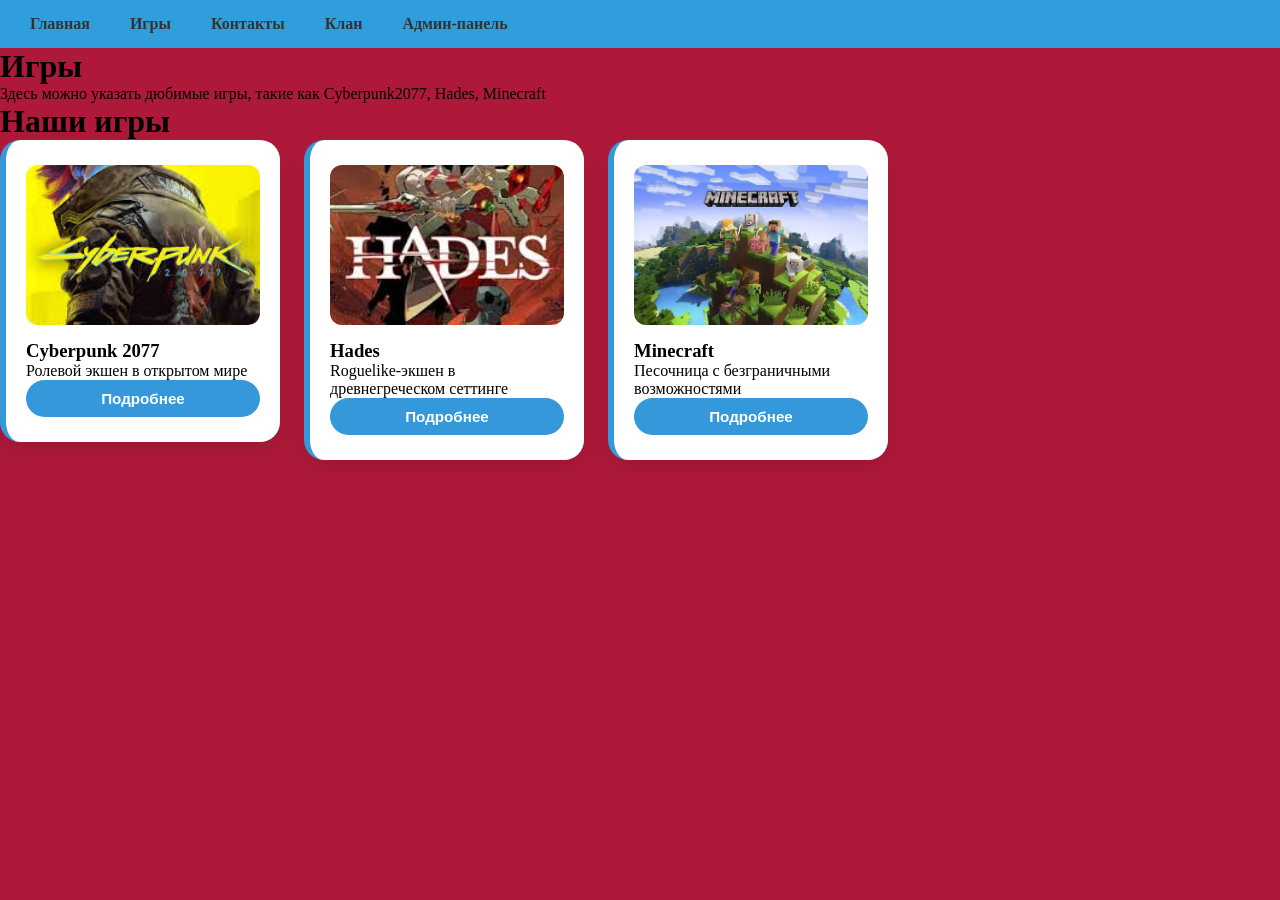
<file: games.html>
<!DOCTYPE html>
<html lang="en">
<head>
    <meta charset="UTF-8">
    <meta name="viewport" content="width=device-width, initial-scale=1.0">
    <title>Игры</title>
    <link rel="stylesheet" href="css/styles.css">
</head>
<body>
    <!-- БУРГЕР-МЕНЮ -->
    <input type="checkbox" id="burger-toggle" class="burger-toggle">
    <label for="burger-toggle" class="burger-label">≡ Меню</label>
<nav class="main-nav">
    <ul class="nav-list">
        <li><a href="index.html">Главная</a></li>
        <li><a href="games.html">Игры</a></li>
        <li><a href="contacts.html">Контакты</a></li>
        <li><a href="clan.html">Клан</a></li>
        <li><a href="admin.html">Админ-панель</a></li>
    </ul>
</nav>
<h1>Игры</h1>
<p>Здесь можно указать дюбимые игры, такие как Cyberpunk2077, Hades, Minecraft</p>
<h1>Наши игры</h1>
        <!-- Карточка 1 -->
        <div class="game-card">
            <img src="images/cyberpunk2077.jpg" alt="Cyberpunk 2077" class="game-image">
            <h3>Cyberpunk 2077</h3>
            <p>Ролевой экшен в открытом мире</p>
            <button class="details-btn">Подробнее</button>
            <div class="details" style="display: none;">
                <p>Жанр: RPG</p>
                <p>Рейтинг: 8.7/10</p>
                <p>Платформы: PC, PS5, Xbox Series X</p>
            </div>
        </div>
        <!-- Карточка 2 -->
        <div class="game-card">
            <img src="images/hades.jpg" alt="Hades" class="game-image">
            <h3>Hades</h3>
            <p>Roguelike-экшен в древнегреческом сеттинге</p>
            <button class="details-btn">Подробнее</button>
            <div class="details" style="display: none;">
                <p>Жанр: Roguelike</p>
                <p>Рейтинг: 9.3/10</p>
                <p>Платформы: PC, Switch, PS4, Xbox One</p>
            </div>
        </div>
        <!-- Карточка 3 -->
        <div class="game-card">
            <img src="images/minecraft.jpg" alt="Minecraft" class="game-image">
            <h3>Minecraft</h3>
            <p>Песочница с безграничными возможностями</p>
            <button class="details-btn">Подробнее</button>
            <div class="details" style="display: none;">
                <p>Жанр: Sandbox</p>
                <p>Рейтинг: 9.0/10</p>
                <p>Платформы: PC, консоли, мобильные</p>
            </div>
        </div>

    <!-- Подключаем JavaScript -->
    <script src="js/script.js"></script>
</body>
</html>
</file>
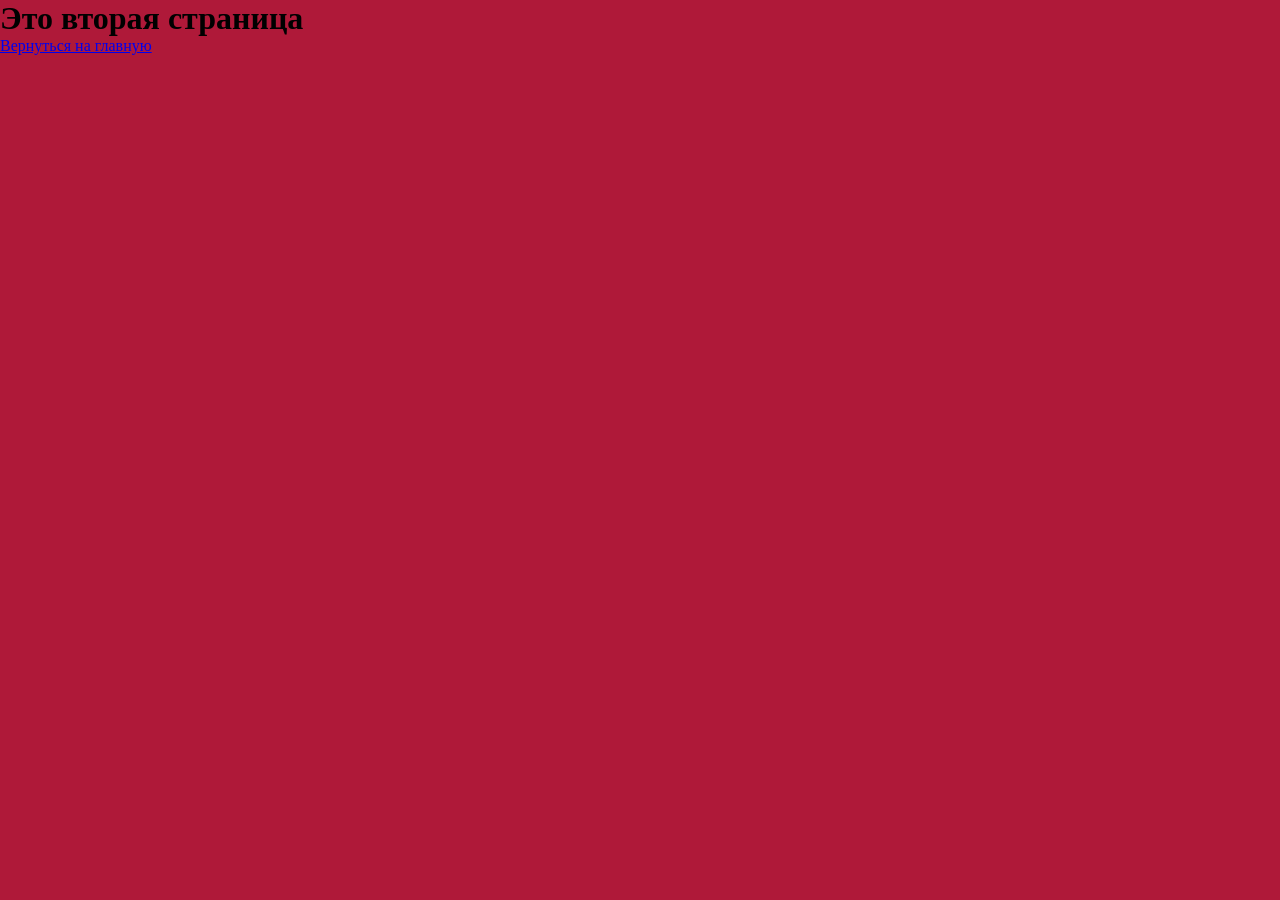
<file: site2.html>
<!DOCTYPE html>
<html lang="en">
<head>
    <meta charset="UTF-8">
    <meta name="viewport" content="width=device-width, initial-scale=1.0">
    <title>Вторая страница</title>
    <link rel="stylesheet" href="css/styles.css">
</head>
<body>
    <h1>Это вторая страница</h1>
    <a href="index.html">Вернуться на главную</a> 
</body>
</html>
</file>
<file: css/styles.css>
* {
    margin: 0;
    padding: 0;
    box-sizing: border-box;
}
ul {
    background-color: rgb(48, 157, 221);
    list-style-type: none;
    display: flex;
    padding: 15px 30px;
    margin: 0;
    gap: 30px;
}
body {
    background-color: rgb(175, 25, 57);
}

/* ===== Стили для карточек ===== */

/* Контейнер для карточек */
.card-container {
    display: flex;
    flex-wrap: wrap;
    justify-content: center;
    gap: 30px;
    max-width: 1200px;
    margin: 20px auto;
    padding: 0 20px;
}

/* Каждая карточка */
.game-card {
    background: rgb(255, 255, 255);
    border-radius: 20px;
    padding: 25px 20px;
    width: 280px;
    box-shadow: 0 10px 20px rgba(0, 0, 0, 0.1);
    transition: transform 0.3s, box-shadow 0.3s;
    border-left: 6px solid #3498db;
    cursor: default;
    margin-bottom: 20px;
    display: inline-block;
    vertical-align: top;
    margin-right: 20px;
    overflow: hidden;
}
/* Эффект при наведении на карточку (mouseover) */
.game-card:hover {
    transform: translateY(-8px);
    box-shadow: 0 18px 30px rgba(0, 0, 0, 0.15);
    border-left-color: #e74c3c;
}
.game-image {
    width: 100%;           /* на всю ширину карточки */
    height: 160px;         /* фиксированная высота */
    object-fit: cover;     /* обрезает, но не искажает пропорции */
    border-radius: 12px;
    margin-bottom: 15px;
    display: block;
}
.game-title {
    font-size: 1.4rem;
    color: #2c3e50;
    margin-bottom: 6px;
}

.game-short {
    font-size: 0.95rem;
    color: #7f8c8d;
    margin-bottom: 15px;
}

/* Кнопка "Подробнее" */
.details-btn {
    background: #3498db;
    color: white;
    border: none;
    padding: 10px 20px;
    border-radius: 30px;
    font-size: 0.95rem;
    font-weight: 600;
    cursor: pointer;
    transition: background 0.3s, transform 0.2s;
    width: 100%;
}

.details-btn:hover {
    background: #2980b9;
    transform: scale(1.02);
}
/* Блок с деталями (скрыт по умолчанию) */
.details {
    margin-top: 18px;
    padding: 15px;
    background: #ecf0f1;
    border-radius: 12px;
    font-size: 0.95rem;
    color: #2c3e50;
    line-height: 1.6;
    display: none; /* скрыты по умолчанию */
}

.details p {
    margin-bottom: 6px;
}

.details strong {
    color: #2c3e50;
}
/* ========================================== */
/* ФОРМА ДОБАВЛЕНИЯ ИГРЫ  ЛР6                    */
/* ========================================== */

.add-game-section {
    max-width: 600px;
    margin: 40px auto;
    padding: 30px;
    background: white;
    border-radius: 20px;
    box-shadow: 0 10px 30px rgba(0, 0, 0, 0.1);
}

.add-game-section h2 {
    text-align: center;
    color: #2c3e50;
    margin-bottom: 25px;
    font-size: 1.8rem;
}

.form-group {
    margin-bottom: 20px;
}

.form-group label {
    display: block;
    margin-bottom: 8px;
    color: #34495e;
    font-weight: 600;
    font-size: 0.95rem;
}

.form-group input {
    width: 100%;
    padding: 12px 15px;
    border: 2px solid #e0e0e0;
    border-radius: 10px;
    font-size: 1rem;
    transition: border-color 0.3s, box-shadow 0.3s;
    font-family: inherit;
}

.form-group input:focus {
    outline: none;
    border-color: #3498db;
    box-shadow: 0 0 0 3px rgba(52, 152, 219, 0.1);
}

.form-group input::placeholder {
    color: #bdc3c7;
}

.submit-btn {
    width: 100%;
    padding: 15px;
    background: linear-gradient(135deg, #3498db, #2980b9);
    color: white;
    border: none;
    border-radius: 10px;
    font-size: 1.1rem;
    font-weight: 600;
    cursor: pointer;
    transition: transform 0.2s, box-shadow 0.2s;
}

.submit-btn:hover {
    transform: translateY(-2px);
    box-shadow: 0 8px 20px rgba(52, 152, 219, 0.3);
}

.submit-btn:active {
    transform: translateY(0);
}
/* ===================================================== */
/* МОДАЛЬНОЕ ОКНО РЕДАКТИРОВАНИЯ (ЛР №7) */
/* ===================================================== */

.modal-overlay {
    display: none; /* скрыто по умолчанию */
    position: fixed;
    top: 0;
    left: 0;
    width: 100%;
    height: 100%;
    background: rgba(0, 0, 0, 0.6);
    justify-content: center;
    align-items: center;
    z-index: 1000;
}

.modal-overlay.active {
    display: flex;
}

.modal-window {
    background: white;
    padding: 30px;
    border-radius: 20px;
    max-width: 500px;
    width: 90%;
    box-shadow: 0 20px 60px rgba(0, 0, 0, 0.3);
    animation: modalAppear 0.3s ease;
}

@keyframes modalAppear {
    from {
        opacity: 0;
        transform: scale(0.9);
    }
    to {
        opacity: 1;
        transform: scale(1);
    }
}

.modal-window h2 {
    text-align: center;
    color: #2c3e50;
    margin-bottom: 25px;
}

.modal-actions {
    display: flex;
    gap: 10px;
    margin-top: 20px;
}

.cancel-btn,
.save-btn {
    flex: 1;
    padding: 12px;
    border: none;
    border-radius: 10px;
    font-size: 1rem;
    font-weight: 600;
    cursor: pointer;
    transition: 0.3s;
}

.cancel-btn {
    background: #ecf0f1;
    color: #2c3e50;
}

.cancel-btn:hover {
    background: #bdc3c7;
}

.save-btn {
    background: #27ae60;
    color: white;
}

.save-btn:hover {
    background: #229954;
}

/* ===================================================== */
/* КНОПКИ УПРАВЛЕНИЯ НА КАРТОЧКАХ (ЛР №7) */
/* ===================================================== */

.card-actions {
    display: flex;
    gap: 10px;
    margin-top: 15px;
    padding-top: 15px;
    border-top: 1px solid #ecf0f1;
}

.edit-btn,
.delete-btn {
    flex: 1;
    padding: 8px 12px;
    border: none;
    border-radius: 8px;
    font-size: 0.85rem;
    font-weight: 600;
    cursor: pointer;
    transition: transform 0.2s, box-shadow 0.2s;
}

.edit-btn {
    background: #f39c12;
    color: white;
}

.edit-btn:hover {
    background: #e67e22;
    transform: translateY(-2px);
    box-shadow: 0 4px 10px rgba(243, 156, 18, 0.3);
}

.delete-btn {
    background: #e74c3c;
    color: white;
}

.delete-btn:hover {
    background: #c0392b;
    transform: translateY(-2px);
    box-shadow: 0 4px 10px rgba(231, 76, 60, 0.3);
}
/* ===================================================== */
/* НАВИГАЦИЯ С КНОПКОЙ ВОЙТИ (ЛР №8) */
/* ===================================================== */

.main-nav {
    display: flex;
    align-items: center;
    justify-content: space-between;
    background-color: #309ddd;
    padding: 15px 30px;
    gap: 30px;
    flex-wrap: wrap;
}

.nav-list {
    display: flex;
    list-style-type: none;
    gap: 40px;
    margin: 0;
    padding: 0;
}

.nav-list a {
    text-decoration: none;
    color: #333;
    font-weight: bold;
}

.nav-list a:hover {
    color: #d2691e;
    text-decoration: underline;
}

.login-btn {
    padding: 10px 24px;
    background: #3498db;
    color: white;
    border: none;
    border-radius: 25px;
    font-size: 1rem;
    font-weight: 600;
    cursor: pointer;
    transition: 0.3s;
}

.login-btn:hover {
    background: #2980b9;
    transform: translateY(-2px);
    box-shadow: 0 6px 15px rgba(0, 0, 0, 0.2);
}

.user-menu {
    display: flex;
    align-items: center;
    gap: 15px;
}

.user-name {
    color: #2c3e50;
    font-weight: 700;
    font-size: 1rem;
}

.logout-btn-small {
    padding: 8px 18px;
    background: #e74c3c;
    color: white;
    border: none;
    border-radius: 20px;
    font-size: 0.9rem;
    font-weight: 600;
    cursor: pointer;
    transition: 0.3s;
}

.logout-btn-small:hover {
    background: #c0392b;
}

/* ===================================================== */
/* МОДАЛЬНОЕ ОКНО АУТЕНТИФИКАЦИИ */
/* ===================================================== */

.auth-modal {
    display: none;
    position: fixed;
    top: 0;
    left: 0;
    width: 100%;
    height: 100%;
    background: rgba(0, 0, 0, 0.6);
    justify-content: center;
    align-items: center;
    z-index: 2000;
}

.auth-modal.active {
    display: flex;
}

.auth-modal-window {
    background: white;
    padding: 40px 35px;
    border-radius: 25px;
    max-width: 450px;
    width: 90%;
    position: relative;
    box-shadow: 0 20px 60px rgba(0, 0, 0, 0.3);
    animation: modalAppear 0.3s ease;
}

.modal-close {
    position: absolute;
    top: 15px;
    right: 20px;
    background: transparent;
    border: none;
    font-size: 1.8rem;
    color: #7f8c8d;
    cursor: pointer;
    transition: 0.3s;
    line-height: 1;
    padding: 5px;
}

.modal-close:hover {
    color: #e74c3c;
    transform: rotate(90deg);
}

.auth-title {
    text-align: center;
    color: #2c3e50;
    margin-bottom: 25px;
    font-size: 1.6rem;
}

.auth-tabs {
    display: flex;
    gap: 10px;
    margin-bottom: 25px;
    border-bottom: 2px solid #ecf0f1;
}

.auth-tab {
    flex: 1;
    padding: 12px;
    background: transparent;
    border: none;
    font-size: 1rem;
    font-weight: 600;
    color: #7f8c8d;
    cursor: pointer;
    border-bottom: 3px solid transparent;
    transition: 0.3s;
    margin-bottom: -2px;
}

.auth-tab.active {
    color: #3498db;
    border-bottom-color: #3498db;
}

.auth-tab:hover {
    color: #3498db;
}

.auth-form {
    display: none;
}

.auth-form.active {
    display: block;
}

.auth-form .form-group {
    margin-bottom: 18px;
}

.auth-form .form-group label {
    display: block;
    margin-bottom: 8px;
    color: #34495e;
    font-weight: 600;
    font-size: 0.9rem;
}

.auth-form .form-group input {
    width: 100%;
    padding: 12px 15px;
    border: 2px solid #e0e0e0;
    border-radius: 10px;
    font-size: 1rem;
    transition: 0.3s;
    font-family: inherit;
    box-sizing: border-box;
}

.auth-form .form-group input:focus {
    outline: none;
    border-color: #3498db;
    box-shadow: 0 0 0 3px rgba(52, 152, 219, 0.1);
}

.auth-btn {
    width: 100%;
    padding: 14px;
    background: linear-gradient(135deg, #3498db, #2980b9);
    color: white;
    border: none;
    border-radius: 10px;
    font-size: 1.05rem;
    font-weight: 600;
    cursor: pointer;
    transition: 0.3s;
    margin-top: 10px;
}

.auth-btn:hover {
    transform: translateY(-2px);
    box-shadow: 0 8px 20px rgba(52, 152, 219, 0.3);
}

/* Адаптивность */
@media (max-width: 768px) {
    .main-nav {
        flex-direction: column;
        padding: 15px;
        gap: 15px;
    }

    .nav-list {
        flex-direction: column;
        gap: 10px;
        width: 100%;
        text-align: center;
    }

    .login-btn {
        width: 100%;
    }

    .auth-modal-window {
        padding: 30px 20px;
    }
}
/* ========================================== */
/* ЛИДЕРБОРД (ТАБЛИЦА РЕКОРДОВ) ЛР9              */
/* ========================================== */

.leaderboard-section {
    max-width: 900px;
    margin: 40px auto;
    padding: 30px;
    background: white;
    border-radius: 20px;
    box-shadow: 0 10px 30px rgba(0, 0, 0, 0.1);
}

.leaderboard-section h2 {
    text-align: center;
    color: #2c3e50;
    margin-bottom: 25px;
    font-size: 2rem;
}

.score-form {
    margin-bottom: 25px;
    padding: 20px;
    background: #f8f9fa;
    border-radius: 15px;
}

.form-row {
    display: grid;
    grid-template-columns: 1fr 1fr 1fr auto;
    gap: 15px;
    align-items: end;
}

.score-btn {
    padding: 12px 20px;
    background: #27ae60;
    color: white;
    border: none;
    border-radius: 10px;
    font-size: 1rem;
    font-weight: 600;
    cursor: pointer;
    transition: 0.3s;
    white-space: nowrap;
}

.score-btn:hover {
    background: #229954;
    transform: translateY(-2px);
}

.leaderboard-filter {
    display: flex;
    align-items: center;
    gap: 15px;
    margin-bottom: 20px;
    padding: 15px;
    background: #ecf0f1;
    border-radius: 10px;
}

.leaderboard-filter label {
    font-weight: 600;
    color: #2c3e50;
}

.leaderboard-filter select {
    padding: 8px 15px;
    border: 2px solid #bdc3c7;
    border-radius: 8px;
    font-size: 0.95rem;
    cursor: pointer;
}

.leaderboard-table-wrapper {
    overflow-x: auto;
    border-radius: 15px;
    overflow: hidden;
    box-shadow: 0 4px 15px rgba(0, 0, 0, 0.05);
}

.leaderboard-table {
    width: 100%;
    border-collapse: collapse;
    background: white;
}

.leaderboard-table thead {
    background: linear-gradient(135deg, #3498db, #2980b9);
    color: white;
}

.leaderboard-table th {
    padding: 15px;
    text-align: left;
    font-weight: 600;
    font-size: 0.95rem;
}

.leaderboard-table td {
    padding: 15px;
    border-bottom: 1px solid #ecf0f1;
    color: #2c3e50;
}

.leaderboard-table tbody tr:hover {
    background: #f8f9fa;
}

.leaderboard-table tbody tr:nth-child(1) {
    background: linear-gradient(90deg, #fff9e6 0%, #ffffff 100%);
    font-weight: 600;
}

.leaderboard-table tbody tr:nth-child(2) {
    background: linear-gradient(90deg, #f5f5f5 0%, #ffffff 100%);
}

.leaderboard-table tbody tr:nth-child(3) {
    background: linear-gradient(90deg, #fdf0e6 0%, #ffffff 100%);
}
/* ===================================================== */
/* АДМИН-ПАНЕЛЬ (ЛР №10) */
/* ===================================================== */

.admin-stats {
    max-width: 1200px;
    margin: 30px auto;
    padding: 30px;
    background: white;
    border-radius: 20px;
    box-shadow: 0 10px 30px rgba(0, 0, 0, 0.1);
}

.admin-stats h2 {
    color: #2c3e50;
    margin-bottom: 25px;
}

.stats-grid {
    display: grid;
    grid-template-columns: repeat(auto-fit, minmax(200px, 1fr));
    gap: 20px;
}

.stat-card {
    padding: 25px;
    background: linear-gradient(135deg, #3498db, #2980b9);
    color: white;
    border-radius: 15px;
    text-align: center;
    transition: transform 0.3s;
}

.stat-card:hover {
    transform: translateY(-5px);
}

.stat-value {
    font-size: 2.5rem;
    font-weight: bold;
    margin-bottom: 10px;
}

.stat-label {
    font-size: 0.95rem;
    opacity: 0.9;
}

.admin-table-section {
    max-width: 1200px;
    margin: 30px auto;
    padding: 30px;
    background: white;
    border-radius: 20px;
    box-shadow: 0 10px 30px rgba(0, 0, 0, 0.1);
}

.admin-table-section h2 {
    color: #2c3e50;
    margin-bottom: 25px;
}

.admin-actions {
    display: flex;
    gap: 15px;
    margin-bottom: 20px;
}

.admin-btn {
    padding: 10px 20px;
    border: none;
    border-radius: 10px;
    font-weight: 600;
    cursor: pointer;
    transition: 0.3s;
}

.admin-btn.export {
    background: #27ae60;
    color: white;
}

.admin-btn.refresh {
    background: #3498db;
    color: white;
}

.admin-btn.logout {
    background: #e74c3c;
    color: white;
    padding: 12px 25px;
}

.admin-btn:hover {
    transform: translateY(-2px);
    box-shadow: 0 5px 15px rgba(0, 0, 0, 0.2);
}

.admin-table-wrapper {
    overflow-x: auto;
    border-radius: 15px;
    box-shadow: 0 4px 15px rgba(0, 0, 0, 0.05);
}

.admin-table {
    width: 100%;
    border-collapse: collapse;
    background: white;
}

.admin-table thead {
    background: #2c3e50;
    color: white;
}

.admin-table th {
    padding: 15px;
    text-align: left;
    font-weight: 600;
}

.admin-table td {
    padding: 15px;
    border-bottom: 1px solid #ecf0f1;
    color: #2c3e50;
}

.admin-table tbody tr:hover {
    background: #f8f9fa;
}

.admin-actions-cell {
    display: flex;
    gap: 8px;
}

.mini-btn {
    padding: 6px 12px;
    border: none;
    border-radius: 6px;
    font-size: 0.8rem;
    font-weight: 600;
    cursor: pointer;
    transition: 0.2s;
}

.mini-btn.edit {
    background: #f39c12;
    color: white;
}

.mini-btn.delete {
    background: #e74c3c;
    color: white;
}

.mini-btn:hover {
    transform: scale(1.05);
}

.admin-user {
    max-width: 1200px;
    margin: 30px auto;
    padding: 20px 30px;
    background: #ecf0f1;
    border-radius: 15px;
    display: flex;
    justify-content: space-between;
    align-items: center;
}
/* ===================================================== */
/* СТРАНИЦА КЛАНА */
/* ===================================================== */

/* HERO-БЛОК */
.clan-hero {
    text-align: center;
    padding: 60px 20px 40px;
    background: linear-gradient(135deg, #1a1a2e 0%, #16213e 50%, #0f3460 100%);
    color: white;
    margin-bottom: 30px;
}

.clan-hero h1 {
    font-size: 3rem;
    margin-bottom: 15px;
    text-shadow: 0 4px 20px rgba(0, 0, 0, 0.5);
}

.clan-hero p {
    font-size: 1.2rem;
    opacity: 0.85;
    margin-bottom: 25px;
}

.clan-meta {
    display: flex;
    justify-content: center;
    gap: 40px;
    flex-wrap: wrap;
    font-size: 1rem;
}

.clan-meta span {
    padding: 10px 20px;
    background: rgba(255, 255, 255, 0.1);
    border-radius: 25px;
    border: 1px solid rgba(255, 255, 255, 0.2);
}

/* ВКЛАДКИ */
.clan-tabs {
    display: flex;
    justify-content: center;
    gap: 10px;
    margin: 30px auto;
    max-width: 900px;
    padding: 0 20px;
    flex-wrap: wrap;
}

.clan-tab {
    padding: 14px 30px;
    background: white;
    border: 2px solid #e0e0e0;
    border-radius: 12px;
    font-size: 1rem;
    font-weight: 600;
    color: #7f8c8d;
    cursor: pointer;
    transition: 0.3s;
}

.clan-tab:hover {
    border-color: #3498db;
    color: #3498db;
}

.clan-tab.active {
    background: linear-gradient(135deg, #3498db, #2980b9);
    color: white;
    border-color: transparent;
    box-shadow: 0 6px 20px rgba(52, 152, 219, 0.3);
}

/* СЕКЦИИ */
.clan-section {
    display: none;
    max-width: 1100px;
    margin: 0 auto 60px;
    padding: 30px;
    background: white;
    border-radius: 20px;
    box-shadow: 0 10px 30px rgba(0, 0, 0, 0.1);
}

.clan-section.active {
    display: block;
}

.clan-section h2 {
    color: #2c3e50;
    margin-bottom: 25px;
    font-size: 1.8rem;
    text-align: center;
}

/* ФИЛЬТРЫ */
.clan-filters {
    display: flex;
    gap: 15px;
    margin-bottom: 25px;
    flex-wrap: wrap;
}

.clan-filters input,
.clan-filters select {
    flex: 1;
    min-width: 200px;
    padding: 12px 15px;
    border: 2px solid #e0e0e0;
    border-radius: 10px;
    font-size: 1rem;
    font-family: inherit;
}

.clan-filters input:focus,
.clan-filters select:focus {
    outline: none;
    border-color: #3498db;
}

/* СЕТКА УЧАСТНИКОВ */
.members-grid {
    display: grid;
    grid-template-columns: repeat(auto-fill, minmax(220px, 1fr));
    gap: 20px;
}

.member-card {
    background: #f8f9fa;
    border-radius: 15px;
    padding: 20px;
    text-align: center;
    transition: 0.3s;
    border-top: 4px solid #bdc3c7;
    position: relative;
}

.member-card.online {
    border-top-color: #27ae60;
}

.member-card:hover {
    transform: translateY(-5px);
    box-shadow: 0 10px 25px rgba(0, 0, 0, 0.1);
}

.member-avatar {
    width: 70px;
    height: 70px;
    border-radius: 50%;
    background: linear-gradient(135deg, #3498db, #2980b9);
    color: white;
    font-size: 1.8rem;
    font-weight: bold;
    display: flex;
    align-items: center;
    justify-content: center;
    margin: 0 auto 15px;
}

.member-nickname {
    color: #2c3e50;
    margin-bottom: 8px;
    font-size: 1.15rem;
}

.member-role {
    display: inline-block;
    padding: 4px 12px;
    border-radius: 20px;
    font-size: 0.8rem;
    font-weight: 600;
    margin-bottom: 12px;
    background: #ecf0f1;
    color: #2c3e50;
}

.member-role.role-лидер      { background: #f39c12; color: white; }
.member-role.role-офицер     { background: #e74c3c; color: white; }
.member-role.role-ветеран    { background: #9b59b6; color: white; }
.member-role.role-участник   { background: #3498db; color: white; }
.member-role.role-новобранец { background: #27ae60; color: white; }

.member-info p {
    font-size: 0.9rem;
    color: #7f8c8d;
    margin: 4px 0;
}

.member-status {
    margin-top: 12px;
    padding-top: 12px;
    border-top: 1px solid #ecf0f1;
    font-size: 0.85rem;
    color: #7f8c8d;
}

/* ФОРМА ЗАЯВКИ */
.application-form-wrapper {
    background: #f8f9fa;
    padding: 25px;
    border-radius: 15px;
    margin-bottom: 30px;
}

.application-form-wrapper h3 {
    color: #2c3e50;
    margin-bottom: 8px;
}

.hint {
    font-size: 0.9rem;
    color: #7f8c8d;
    margin-bottom: 20px;
}

.form-row-2 {
    display: grid;
    grid-template-columns: 1fr 1fr;
    gap: 15px;
}

.form-group textarea {
    width: 100%;
    padding: 12px 15px;
    border: 2px solid #e0e0e0;
    border-radius: 10px;
    font-family: inherit;
    font-size: 1rem;
    resize: vertical;
    transition: 0.3s;
}

.form-group textarea:focus {
    outline: none;
    border-color: #3498db;
    box-shadow: 0 0 0 3px rgba(52, 152, 219, 0.1);
}

.form-group select {
    width: 100%;
    padding: 12px 15px;
    border: 2px solid #e0e0e0;
    border-radius: 10px;
    font-family: inherit;
    font-size: 1rem;
    background: white;
    cursor: pointer;
}

/* СПИСОК ЗАЯВОК */
.applications-list {
    display: grid;
    gap: 15px;
}

.application-card {
    background: #f8f9fa;
    padding: 20px;
    border-radius: 12px;
    border-left: 5px solid #f39c12;
}

.application-card.status-accepted { border-left-color: #27ae60; opacity: 0.7; }
.application-card.status-rejected { border-left-color: #e74c3c; opacity: 0.7; }

.app-header {
    display: flex;
    justify-content: space-between;
    align-items: center;
    margin-bottom: 10px;
}

.app-header strong {
    font-size: 1.15rem;
    color: #2c3e50;
}

.app-status-badge {
    font-size: 0.8rem;
    padding: 4px 10px;
    background: #ecf0f1;
    border-radius: 12px;
    font-weight: 600;
}

.application-card p {
    margin: 6px 0;
    color: #34495e;
    font-size: 0.95rem;
}

.app-message {
    font-style: italic;
    padding: 10px;
    background: white;
    border-radius: 8px;
    margin: 10px 0 !important;
}

.app-meta {
    font-size: 0.8rem !important;
    color: #7f8c8d !important;
}

.app-actions {
    display: flex;
    gap: 10px;
    margin-top: 12px;
}

.mini-btn.accept { background: #27ae60; color: white; padding: 8px 16px; border: none; border-radius: 8px; font-weight: 600; cursor: pointer; }
.mini-btn.reject { background: #e74c3c; color: white; padding: 8px 16px; border: none; border-radius: 8px; font-weight: 600; cursor: pointer; }

.guest-message {
    text-align: center;
    padding: 30px;
    background: #ecf0f1;
    border-radius: 12px;
    color: #7f8c8d;
}

.empty-state {
    text-align: center;
    padding: 30px;
    color: #7f8c8d;
    font-size: 1.1rem;
}

/* ПРАВИЛА */
.rules-list {
    display: grid;
    gap: 20px;
}

.rule-card {
    display: flex;
    gap: 25px;
    padding: 25px;
    background: #f8f9fa;
    border-radius: 15px;
    transition: 0.3s;
    border-left: 5px solid #3498db;
}

.rule-card:hover {
    transform: translateX(5px);
    box-shadow: 0 8px 20px rgba(0, 0, 0, 0.08);
}

.rule-number {
    font-size: 2.5rem;
    font-weight: 800;
    color: #3498db;
    opacity: 0.4;
    line-height: 1;
    min-width: 60px;
}

.rule-content h3 {
    color: #2c3e50;
    margin-bottom: 8px;
    font-size: 1.2rem;
}

.rule-content p {
    color: #34495e;
    line-height: 1.6;
}

.rules-footer {
    margin-top: 30px;
    padding: 20px;
    background: #fff3cd;
    border-radius: 12px;
    text-align: center;
    color: #856404;
    border-left: 5px solid #ffc107;
}

/* АДАПТИВ */
@media (max-width: 768px) {
    .clan-hero h1 { font-size: 2rem; }
    .clan-meta { gap: 15px; }
    .clan-meta span { padding: 8px 15px; font-size: 0.9rem; }
    .clan-tab { padding: 10px 20px; font-size: 0.9rem; }
    .form-row-2 { grid-template-columns: 1fr; }
    .rule-card { flex-direction: column; gap: 10px; }
    .rule-number { font-size: 1.8rem; }
}
/* ===================================================== */
/* ПАНЕЛЬ ФИЛЬТРОВ (ЛР №11) */
/* ===================================================== */

.filters-section {
    max-width: 1200px;
    margin: 30px auto;
    padding: 25px;
    background: white;
    border-radius: 20px;
    box-shadow: 0 10px 30px rgba(0, 0, 0, 0.1);
}

.filters-section h2 {
    text-align: center;
    color: #2c3e50;
    margin-bottom: 25px;
}

.filters-grid {
    display: grid;
    grid-template-columns: repeat(auto-fit, minmax(220px, 1fr));
    gap: 20px;
    margin-bottom: 20px;
}

.filter-group {
    display: flex;
    flex-direction: column;
}

.filter-group label {
    margin-bottom: 8px;
    color: #34495e;
    font-weight: 600;
    font-size: 0.9rem;
}

.filter-group input,
.filter-group select {
    padding: 10px 12px;
    border: 2px solid #e0e0e0;
    border-radius: 10px;
    font-size: 0.95rem;
    font-family: inherit;
}

.filter-group input:focus,
.filter-group select:focus {
    outline: none;
    border-color: #3498db;
}

.filters-actions {
    display: flex;
    justify-content: space-between;
    align-items: center;
    flex-wrap: wrap;
    gap: 15px;
    padding-top: 20px;
    border-top: 1px solid #ecf0f1;
}

.reset-btn {
    padding: 10px 20px;
    background: #95a5a6;
    color: white;
    border: none;
    border-radius: 10px;
    font-weight: 600;
    cursor: pointer;
    transition: 0.3s;
}

.reset-btn:hover {
    background: #7f8c8d;
}

.results-count {
    color: #7f8c8d;
    font-weight: 600;
}
/* ============================================================= */
/* 1. АДАПТИВНОСТЬ (Планшеты и Мобильные) лр12 */
/* ============================================================= */

/* Планшеты */
@media (max-width: 1024px) {
    .card-container {
        display: grid;
        grid-template-columns: repeat(2, 1fr);
        gap: 20px;
    }

    .filters-grid {
        grid-template-columns: repeat(2, 1fr);
    }

    .form-row {
        grid-template-columns: 1fr 1fr;
    }
}

/* Мобильные */
@media (max-width: 768px) {
    body {
        padding: 10px;
    }

    h1 { font-size: 1.5rem; }
    h2 { font-size: 1.3rem; }

    /* Навигация по умолчанию скрыта на мобильных */
    .main-nav {
        display: none;
        flex-direction: column;
        width: 100%;
        padding: 15px;
        background-color: rgb(48, 157, 221);
    }

    .nav-list {
        flex-direction: column;
        gap: 15px;
        align-items: center;
        width: 100%;
    }

    /* Карточки и фильтры в одну колонку */
    .card-container {
        grid-template-columns: 1fr;
    }

    .filters-grid,
    .form-row {
        grid-template-columns: 1fr;
    }

    /* Таблицы с прокруткой */
    .leaderboard-table-wrapper,
    .admin-table-wrapper {
        overflow-x: auto;
    }

    /* Статистика в одну колонку */
    .stats-grid {
        grid-template-columns: 1fr;
    }

    /* Модальные окна */
    .modal-window,
    .auth-modal-window {
        width: 95%;
        padding: 20px;
    }
}

/* Очень маленькие экраны */
@media (max-width: 480px) {
    h1 { font-size: 1.3rem; }
    .game-card { width: 100%; margin-right: 0; }
    .auth-section, .add-game-section, .filters-section { padding: 15px; }
}

/* =================================================== */
/* 2. БУРГЕР-МЕНЮ ЛР12 */
/* =================================================== */
.burger-toggle {
    display: none; /* Скрываем стандартный чекбокс */
}

.burger-label {
    display: none;
    padding: 15px;
    background: #2c3e50;
    color: white;
    cursor: pointer;
    font-size: 1.2rem;
    text-align: center;
    border-radius: 10px;
    margin-bottom: 15px;
}

@media (max-width: 768px) {
    .burger-label {
        display: block; /* Показываем кнопку на мобильных */
    }

    /* Когда чекбокс нажат — показываем меню */
    .burger-toggle:checked ~ .main-nav {
        display: flex;
    }
}
/* =================================================== */
/* АНИМАЦИИ  */
/* =================================================== */

/* 1. Появление карточек */
@keyframes fadeInUp {
    from { opacity: 0; transform: translateY(30px); }
    to { opacity: 1; transform: translateY(0); }
}

.game-card {
    animation: fadeInUp 0.5s ease forwards;
}

/* Задержка для каждой карточки (каскадное появление) */
.game-card:nth-child(1) { animation-delay: 0.1s; }
.game-card:nth-child(2) { animation-delay: 0.2s; }
.game-card:nth-child(3) { animation-delay: 0.3s; }
.game-card:nth-child(4) { animation-delay: 0.4s; }
.game-card:nth-child(5) { animation-delay: 0.5s; }
.game-card:nth-child(6) { animation-delay: 0.6s; }

/* 2. Пульсация кнопки */
@keyframes pulse {
    0%, 100% { transform: scale(1); }
    50% { transform: scale(1.05); }
}

/* Применяем к кнопке "Подробнее" (или можно к любой другой) */
.details-btn:hover {
    animation: pulse 0.5s infinite;
}

/* 3. Появление модального окна */
@keyframes modalAppear {
    from { opacity: 0; transform: scale(0.8); }
    to { opacity: 1; transform: scale(1); }
}

.modal-window {
    animation: modalAppear 0.3s ease;
}

/* 4. Плавное исчезновение при удалении */
@keyframes fadeOut {
    from { opacity: 1; transform: scale(1); }
    to { opacity: 0; transform: scale(0.8); }
}

.game-card.removing {
    animation: fadeOut 0.3s ease forwards;
}

/* 5. Плавные переходы для ссылок */
a {
    transition: color 0.3s, background-color 0.3s;
}

/* 6. Плавное появление секций */
section {
    animation: fadeInUp 0.6s ease;
}

/* =================================================== */
/* НАСТРОЙКИ БУРГЕР-МЕНЮ */
/* =================================================== */

/* Когда чекбокс нажат (checked), показываем меню, которое идет сразу после него */
.burger-toggle:checked ~ .main-nav {
    display: flex; /* или display: block */
    flex-direction: column;
}

/* Скрываем сам стандартный квадратный чекбокс */
.burger-toggle {
    display: none;
}
/* =========================================================== */
/* SKELETON SCREENS (Заглушки при загрузке) */
/* =========================================================== */
@keyframes skeleton-loading {
    0% { background-position: 200% 0; }
    100% { background-position: -200% 0; }
}

.skeleton {
    background: linear-gradient(90deg, #f0f0f0 25%, #e0e0e0 50%, #f0f0f0 75%);
    background-size: 200% 100%;
    animation: skeleton-loading 1.5s infinite;
    border-radius: 8px;
}

.skeleton-card {
    padding: 20px;
    border-radius: 20px;
    background: white;
    box-shadow: 0 10px 20px rgba(0,0,0,0.1);
    width: 280px;
}

.skeleton-image {
    width: 100%;
    height: 150px;
    margin-bottom: 15px;
}

.skeleton-title {
    height: 24px;
    width: 70%;
    margin-bottom: 10px;
}

.skeleton-text {
    height: 16px;
    width: 100%;
    margin-bottom: 8px;
}
</file>
